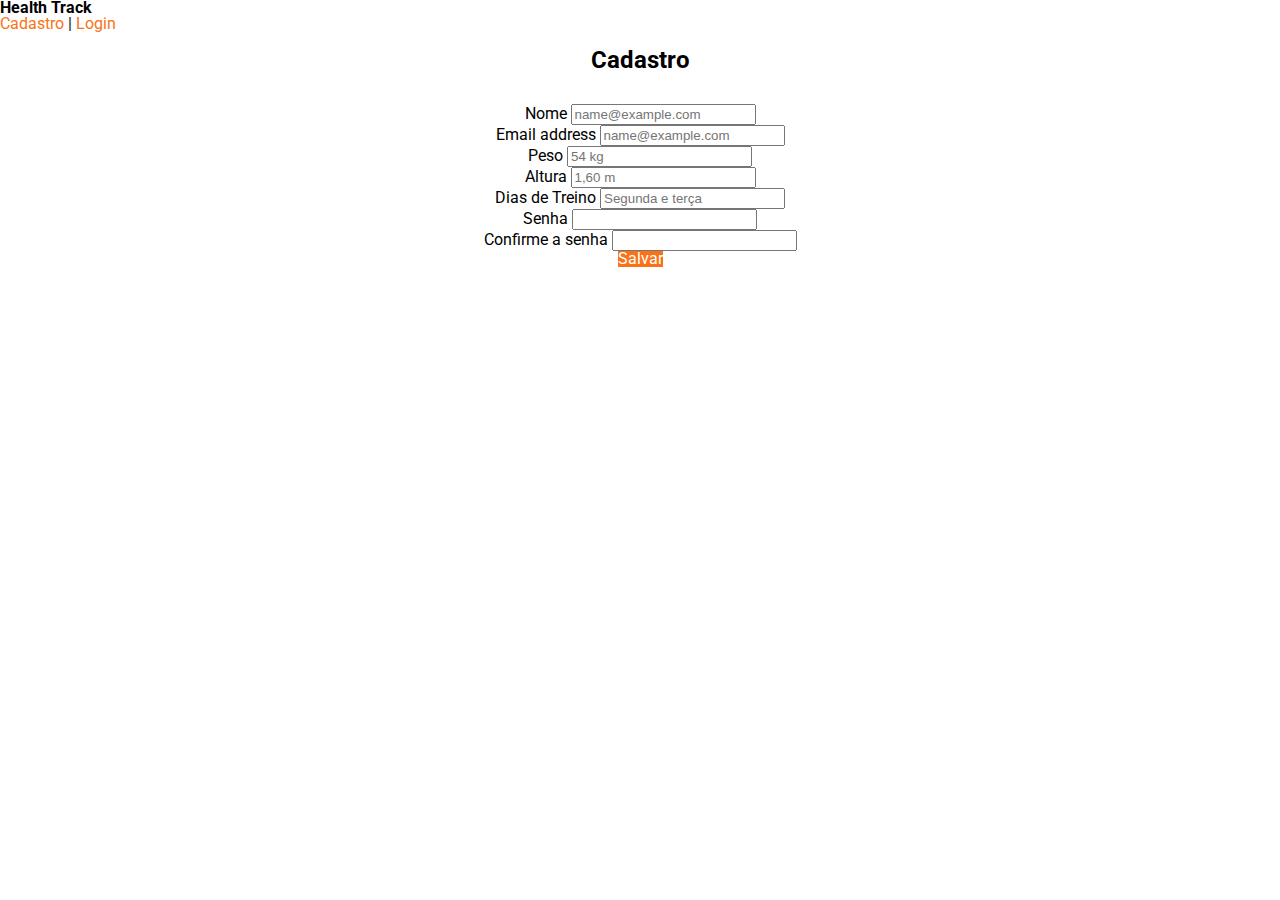
<file: pages/cadastro.html>
<html lang="pt-BR">
  <style>
    :root {
      --brand-color: #f97316;
      --dark-color: #111827;
      --mid-color: #b5bbc7;
      --light-color: #f8fafc;
    }
  </style>
  <head>
    <meta charset="UTF-8" />
    <meta
      name="viewport"
      content="width=device-width, user-scalable=yes, initial-scale=1.0, maximum-scale=10, minimum-scale=1.0"
    />
    <link
      href="https://cdn.jsdelivr.net/npm/bootstrap@5.0.2/dist/css/bootstrap.min.css"
      rel="stylesheet"
      integrity="sha384-EVSTQN3/azprG1Anm3QDgpJLIm9Nao0Yz1ztcQTwFspd3yD65VohhpuuCOmLASjC"
      crossorigin="anonymous"
    />
    <link rel="preconnect" href="https://fonts.googleapis.com" />
    <link rel="preconnect" href="https://fonts.gstatic.com" crossorigin />
    <link
      href="https://fonts.googleapis.com/css2?family=Roboto:wght@400;700&display=swap"
      rel="stylesheet"
    />
    <link rel="stylesheet" href="../styles/login.css" />
    <link rel="stylesheet" href="../global.css" />
  </head>
  <body>
    <header class="container">
      <nav class="navbar navbar-light">
        <div class="container-fluid">
          <a class="navbar-brand" id="menu-title">Health Track</a>
          <div class="d-flex">
            <a class="nav-link" href="./cadastro.html">Cadastro</a>
            <span class="nav-link">|</span>
            <a class="nav-link" href="./login.html">Login</a>
          </div>
        </div>
      </nav>
    </header>
    <main class="container-cadastro">
      <h1 class="title">Cadastro</h1>
      <form>
        <div class="mb-3">
          <label for="exampleFormControlInput1" class="form-label">Nome</label>
          <input
            type="email"
            class="form-control"
            id="exampleFormControlInput1"
            placeholder="name@example.com"
          />
        </div>
        <div class="mb-3">
          <label for="exampleFormControlInput1" class="form-label"
            >Email address</label
          >
          <input
            type="email"
            class="form-control"
            id="exampleFormControlInput1"
            placeholder="name@example.com"
          />
        </div>
        <div class="mb-3">
          <label for="exampleFormControlInput1" class="form-label">Peso</label>
          <input
            type="number"
            class="form-control"
            id="exampleFormControlInput1"
            placeholder="54 kg"
          />
        </div>
        <div class="mb-3">
          <label for="exampleFormControlInput1" class="form-label"
            >Altura</label
          >
          <input
            type="number"
            class="form-control"
            id="exampleFormControlInput1"
            placeholder="1,60 m"
          />
        </div>
        <div class="mb-3">
          <label for="exampleFormControlInput1" class="form-label"
            >Dias de Treino</label
          >
          <input
            type="number"
            class="form-control"
            id="exampleFormControlInput1"
            placeholder="Segunda e terça"
          />
        </div>
        <div class="mb-3">
          <label for="exampleFormControlInput1" class="form-label">Senha</label>
          <input type="password" class="form-control" />
        </div>
        <div class="mb-3">
          <label for="exampleFormControlInput1" class="form-label"
            >Confirme a senha</label
          >
          <input type="password" class="form-control" />
        </div>
        <a class="btn" href="./login.html">Salvar</a>
      </form>
    </main>
  </body>
</html>
</file>
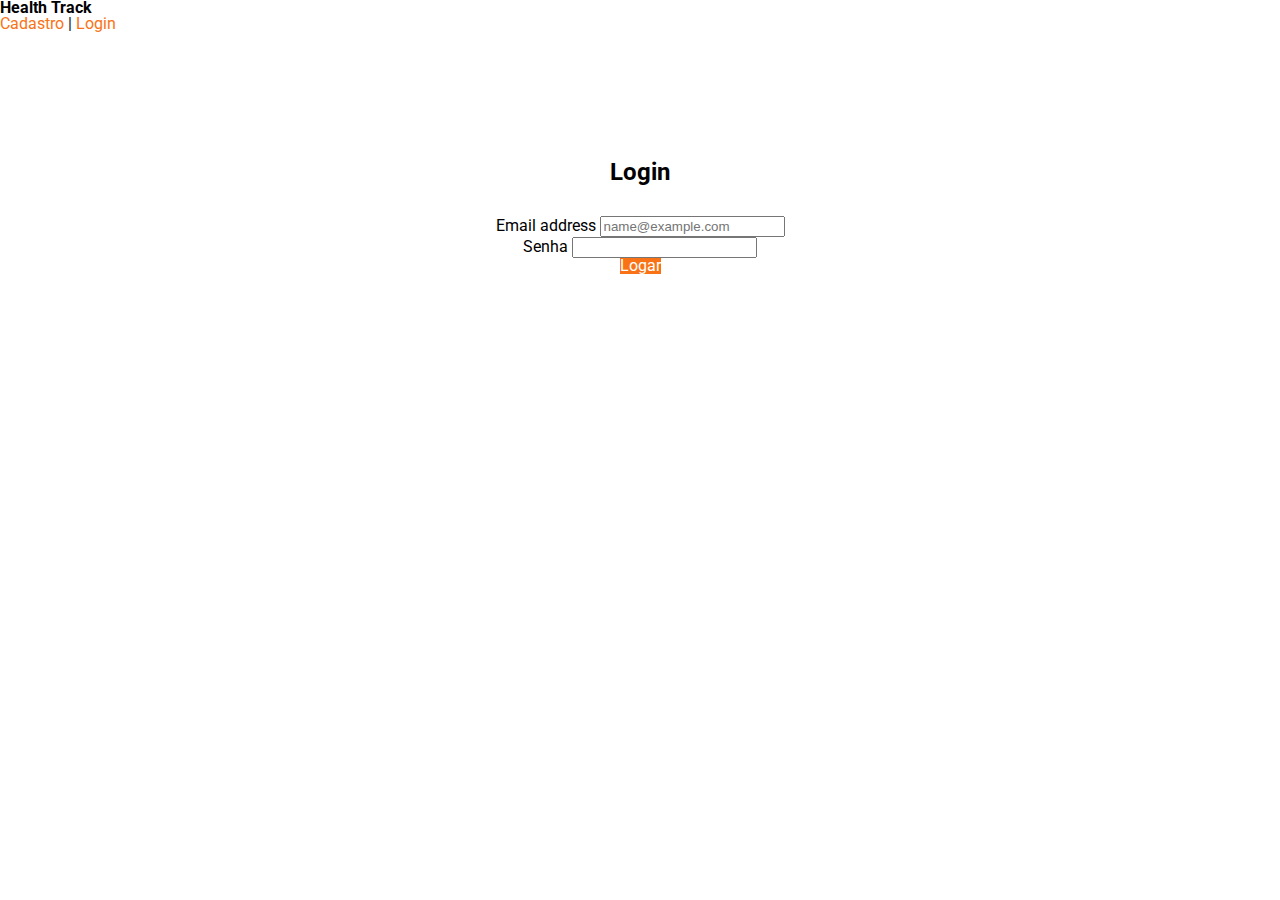
<file: pages/login.html>
<html lang="pt-BR">
  <style>
    :root {
      --brand-color: #f97316;
      --dark-color: #111827;
      --mid-color: #b5bbc7;
      --light-color: #f8fafc;
    }
  </style>
  <head>
    <meta charset="UTF-8" />
    <meta
      name="viewport"
      content="width=device-width, user-scalable=yes, initial-scale=1.0, maximum-scale=10, minimum-scale=1.0"
    />
    <link
      href="https://cdn.jsdelivr.net/npm/bootstrap@5.0.2/dist/css/bootstrap.min.css"
      rel="stylesheet"
      integrity="sha384-EVSTQN3/azprG1Anm3QDgpJLIm9Nao0Yz1ztcQTwFspd3yD65VohhpuuCOmLASjC"
      crossorigin="anonymous"
    />
    <link rel="preconnect" href="https://fonts.googleapis.com" />
    <link rel="preconnect" href="https://fonts.gstatic.com" crossorigin />
    <link
      href="https://fonts.googleapis.com/css2?family=Roboto:wght@400;700&display=swap"
      rel="stylesheet"
    />
    <link rel="stylesheet" href="../styles/login.css" />
    <link rel="stylesheet" href="../global.css" />
  </head>
  <body>
    <header class="container">
      <nav class="navbar navbar-light">
        <div class="container-fluid">
          <a class="navbar-brand" id="menu-title">Health Track</a>
          <div class="d-flex">
            <a class="nav-link" href="./cadastro.html">Cadastro</a>
            <span class="nav-link">|</span>
            <a class="nav-link" href="./login.html">Login</a>
          </div>
        </div>
      </nav>
    </header>
    <main>
      <h1 class="title">Login</h1>
      <form>
        <div class="mb-3">
          <label for="exampleFormControlInput1" class="form-label"
            >Email address</label
          >
          <input
            type="email"
            class="form-control"
            id="exampleFormControlInput1"
            placeholder="name@example.com"
          />
        </div>
        <div class="mb-3">
          <label for="exampleFormControlInput1" class="form-label">Senha</label>
          <input type="password" class="form-control" />
        </div>
        <a class="btn" href="./perfil.html">Logar</a>
      </form>
    </main>
  </body>
</html>
</file>
<file: styles/login.css>
@import "./header.css";
.btn {
  background-color: #f97316;
  color: #fff;
}
.btn:hover {
  background-color: #f97316;
  color: #fff;
}
main {
  margin-top: 10%;
  display: flex;
  flex-direction: column;
  align-items: center;
}

form {
  display: flex;
  justify-content: center;
  flex-direction: column;
  align-items: center;
}
h1 {
  text-align: center;
  font-size: 1.2rem;
}

.title {
  margin-bottom: 2rem;
  font-weight: bold;
  font-size: 1.5rem;
}
.container-cadastro {
  margin-top: 1rem;
}
@media (max-width: 630px) {
  main {
    margin-top: 25%;
  }
}
</file>
<file: global.css>
/* http://meyerweb.com/eric/tools/css/reset/ 
   v2.0 | 20110126
   License: none (public domain)
*/

html,
body,
div,
span,
applet,
object,
iframe,
h1,
h2,
h3,
h4,
h5,
h6,
p,
blockquote,
pre,
a,
abbr,
acronym,
address,
big,
cite,
code,
del,
dfn,
em,
img,
ins,
kbd,
q,
s,
samp,
small,
strike,
strong,
sub,
sup,
tt,
var,
b,
u,
i,
center,
dl,
dt,
dd,
ol,
ul,
li,
fieldset,
form,
label,
legend,
table,
caption,
tbody,
tfoot,
thead,
tr,
th,
td,
article,
aside,
canvas,
details,
embed,
figure,
figcaption,
footer,
header,
hgroup,
menu,
nav,
output,
ruby,
section,
summary,
time,
mark,
audio,
video {
  margin: 0;
  padding: 0;
  border: 0;
  font-size: 100%;
  font: inherit;
  vertical-align: baseline;
}
/* HTML5 display-role reset for older browsers */
article,
aside,
details,
figcaption,
figure,
footer,
header,
hgroup,
menu,
nav,
section {
  display: block;
}
body {
  line-height: 1;
}
ol,
ul {
  list-style: none;
}
blockquote,
q {
  quotes: none;
}
blockquote:before,
blockquote:after,
q:before,
q:after {
  content: "";
  content: none;
}
table {
  border-collapse: collapse;
  border-spacing: 0;
}
@import url("https://fonts.googleapis.com/css2?family=Roboto:wght@400;700&display=swap");
body {
  font-family: "Roboto", sans-serif;
  font-size: 1rem;
}
a {
  text-decoration: none;
}
</file>
